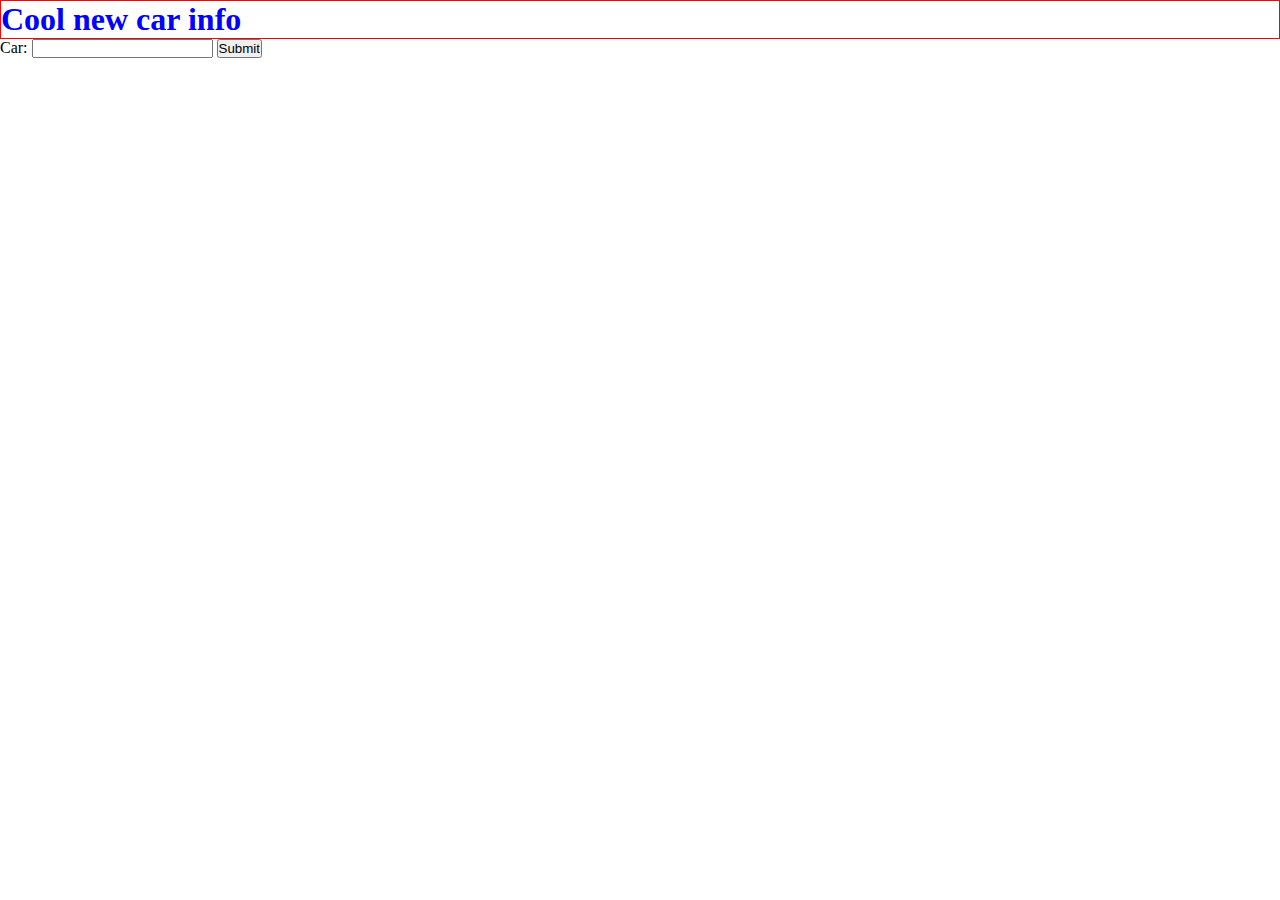
<file: views/form.html>
<!DOCTYPE html>
<html lang="en">
<head>
	<meta charset="UTF-8">
	<meta name="viewport" content="width=device-width, initial-scale=1.0">
	<meta http-equiv="X-UA-Compatible" content="ie=edge">
	<title>Form</title>
	<link rel="stylesheet" type="text/css" href="/stylesheets/style.css">
</head>
<body>
	<h1>Cool new car info</h1>
	<form>
		<label>Car:</label>
		<input type="text" name="car">
		<input type="submit" value="Submit">
	</form>
</body>
</html>
</file>
<file: stylesheets/style.css>
*{
	margin:0px;
	padding:0px;
}

h1{
	border: 1px solid red;
	color: blue;
}
</file>
